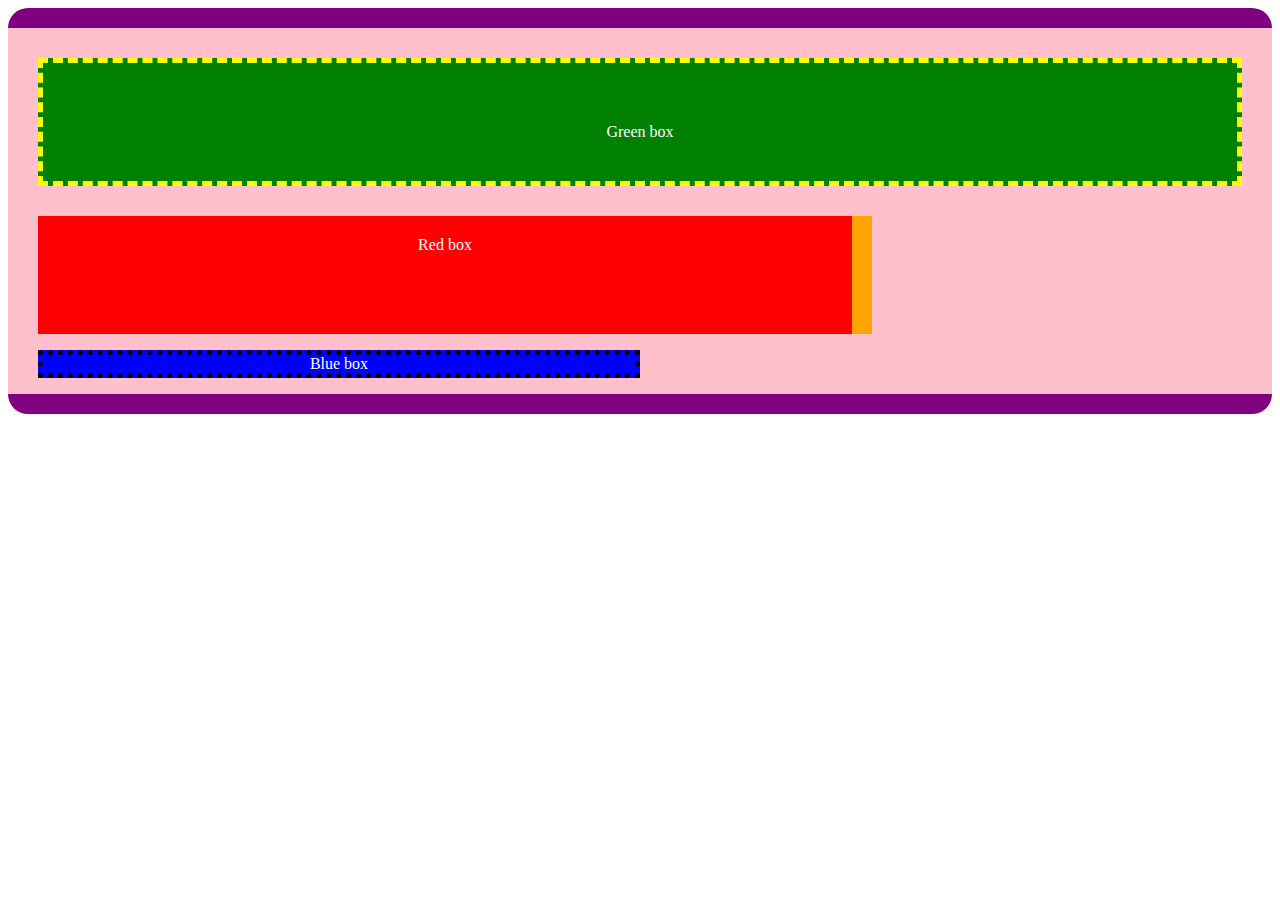
<file: Ex1/index.html>
<!DOCTYPE html>
<html lang="en">

<head>
    <meta charset="UTF-8">
    <meta http-equiv="X-UA-Compatible" content="IE=edge">
    <meta name="viewport" content="width=device-width, initial-scale=1.0">
    <title>Border, margin & padding</title>
    <link rel="stylesheet" href="style.css">
</head>

<body>
    <div class="border">
        <div class="margin">
            <div>
                <p id="green">Green box</p>
                <p id="red">Red box</p>
                <p id="blue">Blue box</p>
            </div>
        </div>
    </div>
</body>

</html>
</file>
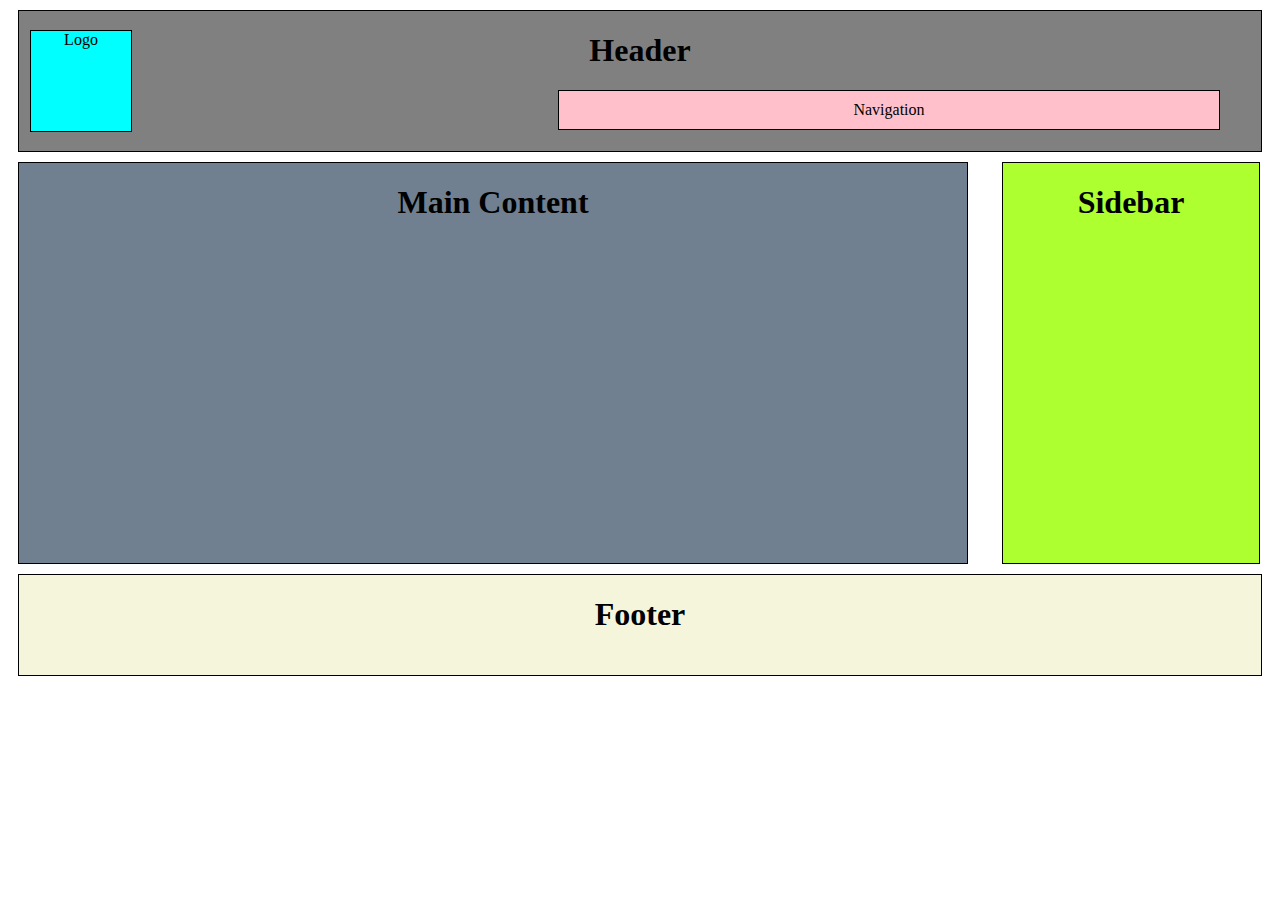
<file: Ex2/ex. c/index.html>
<!DOCTYspanE html>
    <html>

    <head>
        <title>Normal page</title>
        <link rel="stylesheet" href="style.css">
    </head>

    <body>
        <div id="header">
            <h1>Header</h1>
            <div id="logo">Logo</div>
            <div id="nav">Navigation</div>


        </div>
        <div id="main">
            <h1>Main Content</h1>
        </div>
        <div id="sidebar">
            <h1>Sidebar</h1>
        </div>

        <div id="footer">
            <h1>Footer</h1>
        </div>
    </body>

    </html>
</file>
<file: Ex1/style.css>
#green{
    background-color: green;
    margin: 30px;
    color: white;
    text-align: center;
    padding: 40px;
    border: 5px dashed yellow;
    padding-top: 60px;
    padding-bottom: 40px;
}
#red{
    background-color: red;
    padding: 40px;
    margin-right: 400px;
    margin-left: 30px;
    border-right: 20px solid orange;
    text-align: center;
    color: white;
    padding-top: 20px;
    padding-bottom: 80px;

}
#blue{
    background-color: blue;
    text-align: center;
    color: white;
    border: dotted 5px black;
    margin-right: 50%;
    margin-left: 30px;
    
}
.border{
    background-color: pink;
    border-top: solid purple 20px;
    border-bottom: solid purple 20px;
    border-radius: 20px;
}
</file>
<file: Ex2/ex. c/style.css>
div {
    border: 1px solid black;
    margin: 10px;
    text-align: center;
    
    /*add border of 1px, solid and black*/

    /*margin of 10px*/

    /*text center*/

}

#header {
    height:140px;
    background-color: gray;

    /*height of 140px*/

}

#logo {
    background-color: cyan;
    position: absolute;
    top:20px;
    left: 20px;
    width: 100px;
    height: 100px;

    /*position from top : 20px*/

    /*position from left : 20px*/

    /*width = 100px*/

    /*height = 100px*/

}

/**/
#nav {
    background-color: pink;
    position: absolute;
    top: 80px;
    right: 50px;
    width: 50%;
    padding: 10px;

    /*position from top : 80px*/

    /*position from right : 50px*/

    /*width = 50%*/

    /*padding of 10px*/
}

/**/
#main {
    background-color: slategrey;
    width: 75%;
    height: 400px;

    /*width = 75%*/

    /*height = 400px*/

}

/**/
#sidebar {
    background-color: greenyellow;
    position: absolute;
    right: 10px;
    top: 152px;
    width: 20%;
    height: 400px;

    /*position from rigth : 10px*/

    /*position from top : 152px*/

    /*width = 20%*/

    /*height = 400px*/

}

/**/
#footer {
    background-color: beige;
    height: 100px;

    /*height = 100px*/

}
</file>
